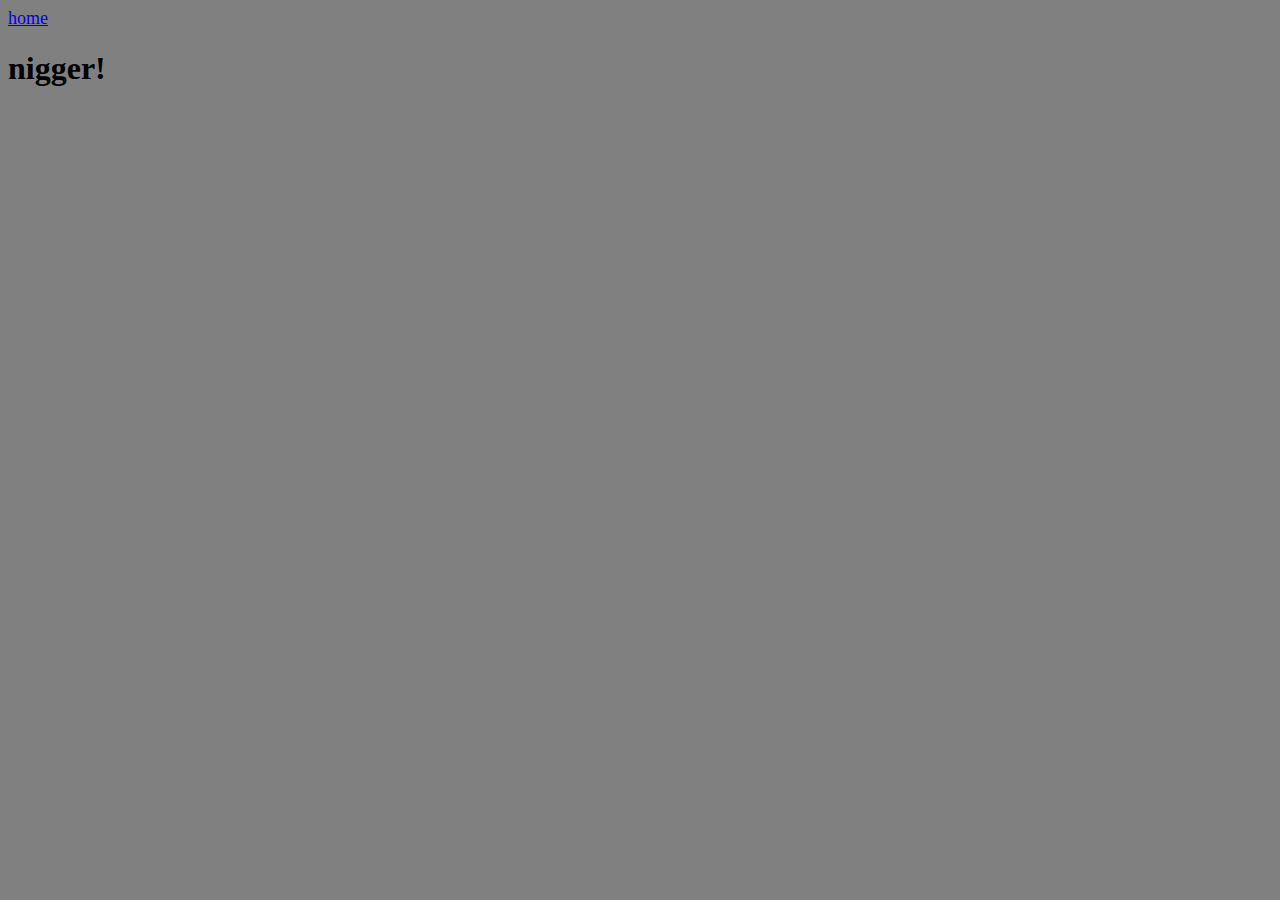
<file: food.html>
<html lang="en">
<head>
    <meta charset="UTF-8">
    <meta name="viewport" content="width=device-width, initial-scale=1.0">
    <title>Document</title>
    <link rel="stylesheet" href="stylesheet.css">
</head>
<body>
    <div>
        <a href="index.html">home</a>
    </div>
    <h1>nigger!</h1>
</body>
</html>
</file>
<file: stylesheet.css>
body {
    background-color: gray;
}

div {
    font-size: large;
}
</file>
